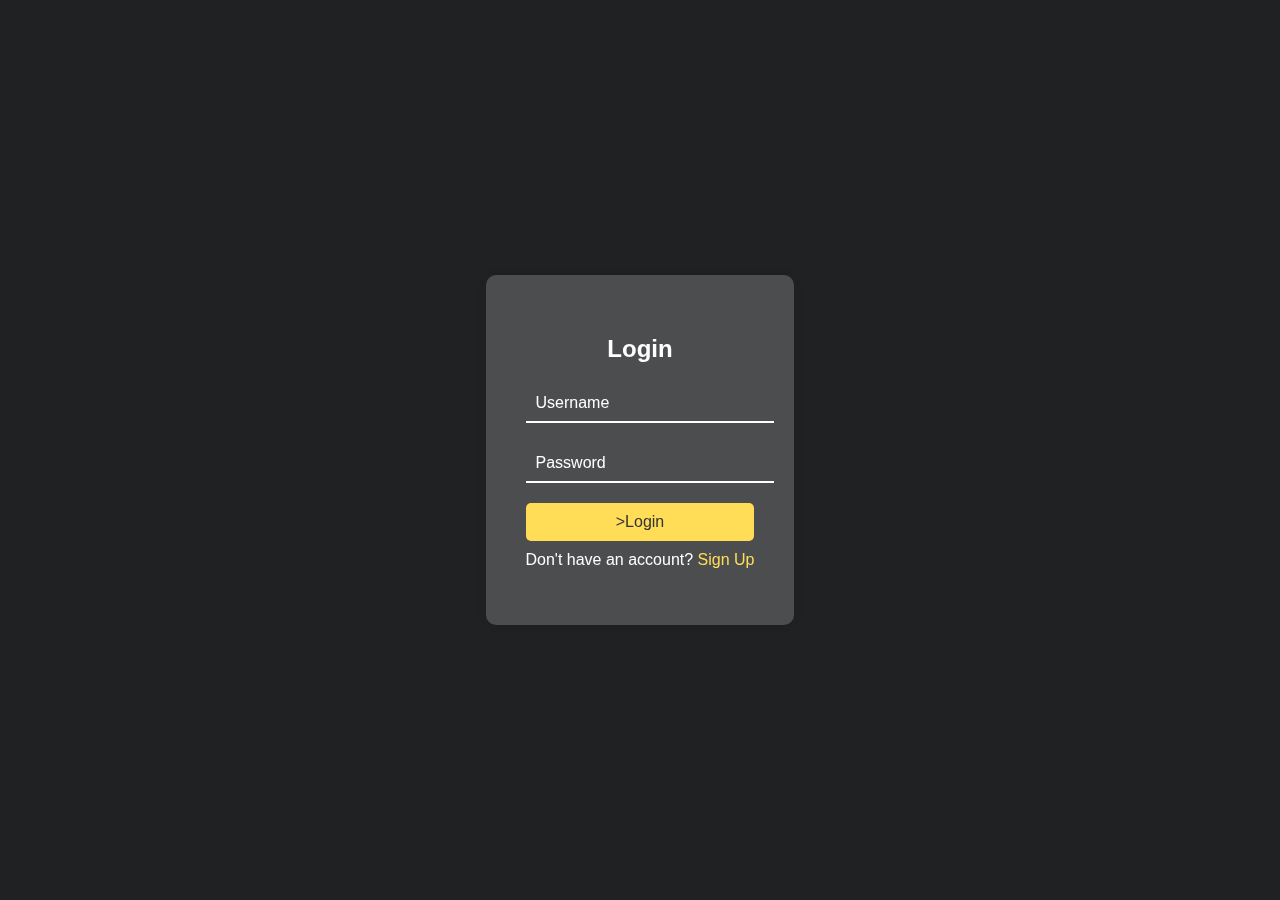
<file: frontened/components/login.html>
<!DOCTYPE html>
<html lang="en">
<head>
    <meta charset="UTF-8">
    <meta name="viewport" content="width=device-width, initial-scale=1.0">
    <title>Animated Login Page</title>
    <link rel="stylesheet" href="login.css">
    
</head>
<body>
    <div class="container">
        <div class="login-box">
            <h2>Login</h2>
            <form id="login-form">
                <div class="input-box">
                    <input type="text" id="inputVal" required>
                    <label>Username</label>
                </div>
                <div class="input-box">
                    <input type="password" required>
                    <label>Password</label>
                </div>
                <button class="btn" onclick="login()">>Login</button>
                <p class="register">Don't have an account? <a href="#">Sign Up</a></p>
            </form>
        </div>
    </div>
    <script src="./login.js">
       
    </script>
  
   
</body>
</file>
<file: frontened/components/login.css>
body {
    font-family: 'Arial', sans-serif;
    background-color: #202123; 
    color: #ececf1; 
    text-align: center;
    margin: 0;
    padding: 0;
    
}
.container {
    display: flex;
    justify-content: center;
    align-items: center;
    height: 100vh;
}
.login-box {
    background: rgba(255, 255, 255, 0.2);
    padding: 40px;
    border-radius: 10px;
    backdrop-filter: blur(10px);
    box-shadow: 0 0 10px rgba(0, 0, 0, 0.1);
    text-align: center;
}
.login-box h2 {
    margin-bottom: 20px;
    color: white;
}
.input-box {
    position: relative;
    margin-bottom: 20px;
}
.input-box input {
    width: 100%;
    padding: 10px;
    border: none;
    background: transparent;
    border-bottom: 2px solid white;
    color: white;
    outline: none;
    font-size: 16px;
}
.input-box label {
    position: absolute;
    top: 50%;
    left: 10px;
    transform: translateY(-50%);
    color: white;
    pointer-events: none;
    transition: 0.3s;
}
.input-box input:focus ~ label,
.input-box input:valid ~ label {
    top: 0;
    font-size: 12px;
    color: #ffdd57;
}
.btn {
    width: 100%;
    padding: 10px;
    border: none;
    background: #ffdd57;
    color: #333;
    font-size: 16px;
    cursor: pointer;
    transition: 0.3s;
    border-radius: 5px;
}
.btn:hover {
    background: #ffd700;
}
.register {
    margin-top: 10px;
    color: white;
}
.register a {
    color: #ffdd57;
    text-decoration: none;
}
.register a:hover {
    text-decoration: underline;
}
</file>
